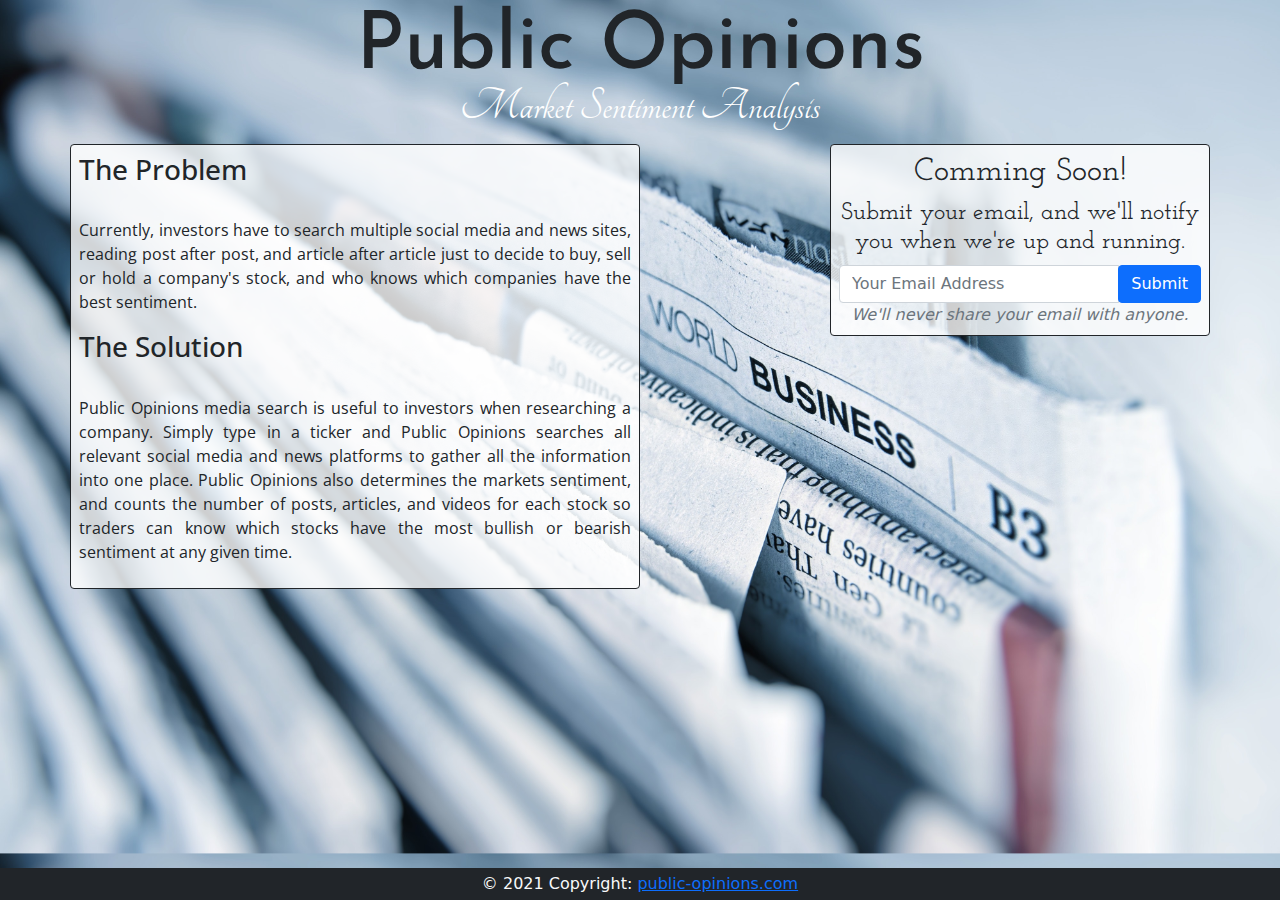
<file: index.html>
<!DOCTYPE html>
<html lang="en">

<head>
    <link rel="preconnect" href="https://fonts.gstatic.com">
    <link
        href="https://fonts.googleapis.com/css2?family=Josefin+Sans:wght@700&family=Josefin+Slab&family=Open+Sans&display=swap"
        rel="stylesheet">
    <link rel="preconnect" href="https://fonts.gstatic.com">
    <link href="https://fonts.googleapis.com/css2?family=Tangerine:wght@700&display=swap" rel="stylesheet">
    <link rel="stylesheet" href="plugins/css/bootstrap.min.css">

    <meta charset="UTF-8">
    <meta http-equiv="X-UA-Compatible" content="IE=edge">
    <meta name="viewport" content="width=device-width, initial-scale=1.0">

    <style>
        body {
            background-image: url("Newspaper.jpg");
            background-size: cover;
            margin-bottom: 100px;
        }
        h1 {
            font-family: 'Josefin Sans', sans-serif;
            font-size: 5em;
            text-align: center;
        }
        h5 {
            font-family: 'Tangerine', cursive;
            font-size: 3em;
            text-align: center;
            margin-top: -50px;
            color: white;
        }
        h3, p {
            font-family: 'Open Sans', sans-serif;
            text-align: justify;
        }
        h2, h4 {
            font-family: 'Josefin Slab', serif;
            text-align: center;
        }

        footer {
            position: fixed;
            bottom: 0;
            width: 100%;
            z-index: 50;
        }
    </style>

    <title>Publilc Opinions Market Sentiment Analysis</title>
</head>

<body>
    <h1>Public Opinions</h1><br>
    <h5>Market Sentiment Analysis</h5>

    <div class="container">
        <div class="row" style="align-items: flex-start">
            <div class="col-lg-6 col-md-6 col-sm-12 col-xs-12 border border-dark rounded p-2 justify-content-center"; style="background:rgba(255, 255, 255, 0.8);">
                <h3>The Problem</h3><br>
                <p>
                    Currently, investors have to search multiple social media and news sites,
                    reading post after post, and article after article just to decide to buy, sell
                    or hold a company's stock, and who knows which companies have the best sentiment.
                </p>
                <h3>The Solution</h3><br>
                <p>
                    Public Opinions media search is useful to investors when researching a company.
                    Simply type in a ticker and Public Opinions searches all relevant social media
                    and news platforms to gather all the information into one place. Public Opinions
                    also determines the markets sentiment, and counts the number of posts,
                    articles, and videos for each stock so traders can know which stocks have the most bullish
                    or bearish sentiment at any given time.
                </p>
            </div>
            <div class="col-lg-4 col-md-4 col-sm-12 col-xs-12 offset-lg-2 offset-md-2 border border-dark rounded p-2 justify-content-center"; style="background:rgba(255, 255, 255, 0.8);">
                <h2>Comming Soon!</h2>
                <h4>Submit your email, and we'll notify you when we're up and running.</h4>

                <form id="email_form" class="form-inline">
                    <div class="form-row text-center">
                        <div class="col-auto">
                            <div class="input-group">
                                <input type="email" class="form-control" id="inlineFormInput"
                                    placeholder="Your Email Address" name="email" required>
                                <div class="col-auto">
                                    <button id="submit-form" type="submit" class="btn btn-primary">Submit</button>
                                </div>
                            </div>
                        </div>
                    </div>
                </form>
                <div class="text-center m-0 text-secondary"><i>We'll never share your email with anyone.</i></div>
            </div>
        </div>
    </div>

  <footer>
    <div class="text-center bg-dark text-light p-1 align-itmens-bottom">
          © 2021 Copyright:
      <a href="https://www.public-opinions.com/">public-opinions.com</a>
    </div>
  </footer>

    <script src="plugins/js/jquery-3.6.0.min.js"></script>
    <script src="plugins/js/bootstrap.min.js"></script>
    <script>
        var $form = $('#email_form'),
            url = 'https://script.google.com/macros/s/AKfycbwuR183zm1rmL1ozuiDJSansR2bOmBXPtOGyeUgmEU3tfpNf_WLiNxy1xLj-QmgLX73/exec'

        $('#submit-form').on('click', function (e) {
            e.preventDefault();
            var jqxhr = $.ajax({
                url: url,
                method: "GET",
                dataType: "json",
                data: $form.serialize(),
                success: function () {
                    alert('Thank you, form successfully submitted.')
                },
                error: function () {
                    alert('Error submitting form.')
                }
            });
        })
    </script>
</body>
</html>
</file>
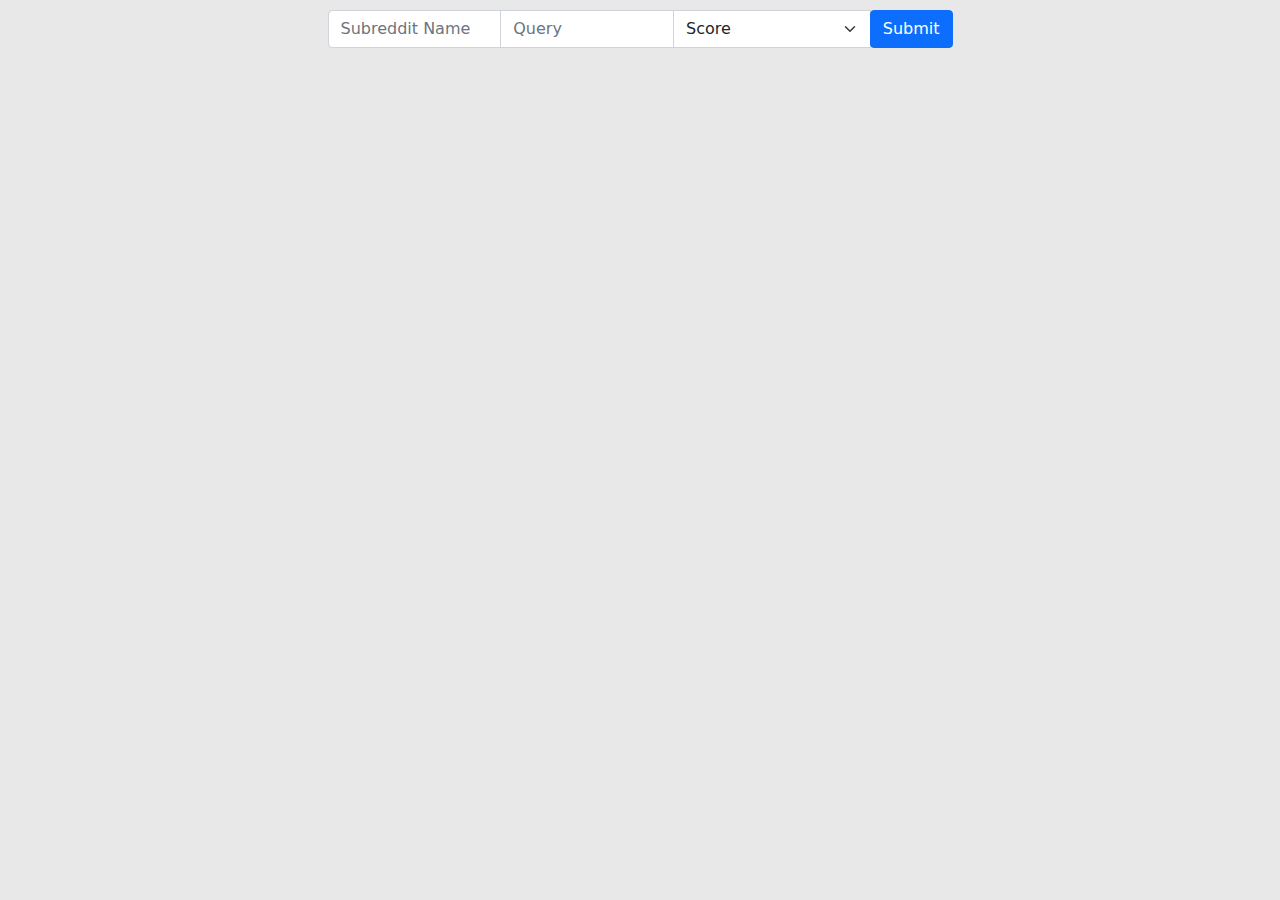
<file: reddit.html>
<html lang="en">

<head>
    <meta charset="UTF-8">
    <meta http-equiv="X-UA-Compatible" content="IE=edge">
    <meta name="viewport" content="width=device-width, initial-scale=1.0">
    <title>Reddit Search</title>
    <link rel="stylesheet" href="plugins/css/bootstrap.min.css">
    <style>
        body {
            margin: 5px;
            background-color: rgb(232, 232, 232);
        }

        .form-inline {
            width: 50%;
            margin: 0 auto;
        }

        .grid {
            -webkit-column-count: 5;
            -webkit-column-gap: 10px;
            -moz-column-count: 5;
            -moz-column-gap: 10px;
            column-count: 5;
            column-gap: 10px;
            grid-gap: 10px;
        }

        .post {
            display: inline-block;
            width: 100% !important;
            height: 100% !important;
            padding: 5px;
        }

        @media (max-width: 1200px) {
            .grid {
                -moz-column-count: 4;
                -webkit-column-count: 4;
                column-count: 4;
            }
        }

        @media (max-width: 1000px) {
            .grid {
                -moz-column-count: 3;
                -webkit-column-count: 3;
                column-count: 3;
            }
        }

        @media (max-width: 800px) {
            .grid {
                -moz-column-count: 2;
                -webkit-column-count: 2;
                column-count: 2;
            }
        }

        @media (max-width: 400px) {
            .grid {
                -moz-column-count: 1;
                -webkit-column-count: 1;
                column-count: 1;
            }
        }
    </style>
</head>

<body>
    <div style="margin: 10px;">
        <form id="form" class="form-inline">
            <div class="form-row text-center">
                <div class="col-auto">
                    <div class="input-group">
                        <input type="text" class="form-control" id="subreddit-input" placeholder="Subreddit Name"
                            name="subreddit-input" required>
                        <input type="text" class="form-control" id="query-input" placeholder="Query" name="query-input"
                            required>
                        <select id="sort-type" class="form-select">
                            <option value="score">Score</option>
                            <option value="num_comments">Number of Comments</option>
                            <option value="created_utc">Date</option>
                        </select>
                        <div class="col-auto">
                            <button id="submit-form" type="submit" class="btn btn-primary">Submit</button>
                        </div>
                    </div>
                </div>
            </div>
        </form>

        <!-- this is where results show up -->
        <div id="results" class="grid"></div>
    </div>
    <script src="plugins/js/jquery-3.6.0.min.js"></script>
    <script src="plugins/js/bootstrap.min.js"></script>
    <script>

        // here is the url we goto to get post data
        // this is a function that takes a subreddit name and returns the url to get data about that subreddit
        const subreddit_url = (subredditName, sortType, query) => {
            return 'https://api.pushshift.io/reddit/search/submission/?' +
                (subredditName == '' ? '' : `subreddit=${subredditName}&`) +
                (sortType == '' ? '' : `sort_type=${sortType}&`) +
                (query == '' ? '' : `q=${query}&`) +
                'sort=desc&score=>0&size=500'
        }

        // this sets an 'on click' handler for our submit button
        // 'when the users clicks the button run this function'
        $('#submit-form').on('click', function (e) {
            // prevent the browser from reloading the page
            e.preventDefault();

            // get the name of the subreddit from our input
            // jquery uses $() to access elements on the page
            // the # means that we are using an id
            // if you look above you can see that our input has the id subreddit-input
            // so this will pull that element from the page and then use the '.val()' funciton to get its value (the text inside)
            subreddit = encodeURIComponent($('#subreddit-input').val())
            sortType = $('#sort-type').val()
            query = encodeURIComponent($('#query-input').val())

            // use the function defined above to build our url with the value we got from our input
            const url = subreddit_url(subreddit, sortType, query)

            // log the url in the dev console so we can click it if we need to check something out
            // (open developer tools and go to the console tab)
            console.log(url)

            // jquery ajax function is used to get data from a url without reloading the page
            var jqxhr = $.ajax({
                // our url we defined above
                url: url,

                // a GET request means we are storing information in the URL (query parameters)
                // this is everything you see after the '?' in the URL
                // the site we request data from uses the information after the '?' to pull the data we want
                // the response in in json
                method: "GET",

                // on success, do this if we get a good response (status code 200)
                success: function (response) {
                    // get the div with id results (the place we put our results)
                    // set the content of that div to empty (reset to get ready to put in new results)
                    $('#results').html('')
                    if (response.data.length == 0) {
                        alert("no results")
                    }
                    // go through each result and call it 'post' (this name could be anything)
                    for (let post of response.data) {

                        // create an new div to hold our post
                        const div = document.createElement('div')

                        // add the class post to the div
                        div.classList.add("post")

                        // convert date utc to date object
                        // have to multiply by 1000 to convert see: https://stackoverflow.com/questions/847185/convert-a-unix-timestamp-to-time-in-javascript
                        created_date = new Date(post['created_utc'] * 1000)

                        // set the inner html of the div
                        // you can add anything here you want, by clicking on the link
                        // in the console or checking out the pushshift.io available parameters
                        // you can see what sort of data about the post you can show

                        // using bootstrap to make cards
                        div.innerHTML = `
                                <div class="card">
                                    ${post['url'] != '' && post['url'].includes('jpg') ?
                                '<img class="card-img-top" width="100%" src="' + post['url'] + '" />' :
                                ''
                            }
                                    <div class="card-body">
                                        <h5 class="card-title">${post['title']}</h5>
                                        <h6 class="card-subtitle">subreddit: ${post['subreddit']}, score: ${post['score']}, created: ${created_date}</h6>
                                        <p class="card-text">${post['selftext'].length > 300 ? post['selftext'].substring(0, 300) + '...' : post['selftext']}</p>
                                        <a class="card-link" href="${'https://reddit.com' + post['permalink']}" target="_blank">link</a>
                                    </div>
                                </div>
                            `

                        // add our new post div to the page
                        $('#results').append(div)
                    }
                },

                // if we get an error do this
                error: function () {
                    alert('Error submitting form.')
                }
            });
        })

    </script>
</body>

</html>
</file>
